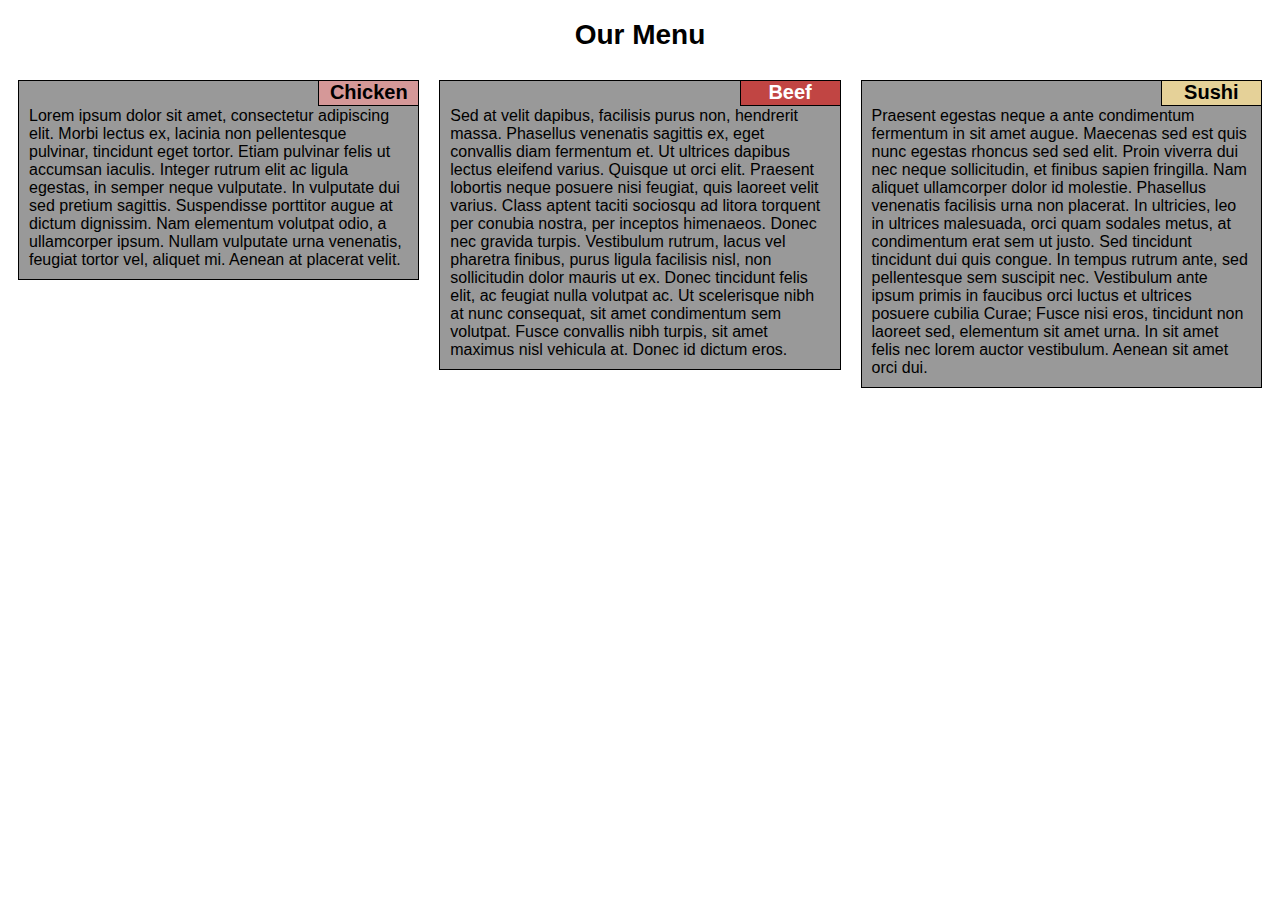
<file: semana2/index.html>
<!DOCTYPE html>
<html>
<head>
<meta charset="utf-8">
<meta name="viewport" content="width=device-width, initial-scale=1">
  	<title>Exercício 2</title>
    <link rel="stylesheet" href="css/styles.css">
</head>
<body>
<h1>Our Menu</h1>

<div class="row">
  <div class="col-lg-4 col-md-6 col-sm-12">
    <div class="container">
      <h2 class="subtitulo" id="subtitulo1">Chicken</h2>
      <p>Lorem ipsum dolor sit amet, consectetur adipiscing elit. Morbi lectus ex, lacinia non pellentesque pulvinar, tincidunt eget tortor. Etiam pulvinar felis ut accumsan iaculis. Integer rutrum elit ac ligula egestas, in semper neque vulputate. In vulputate dui sed pretium sagittis. Suspendisse porttitor augue at dictum dignissim. Nam elementum volutpat odio, a ullamcorper ipsum. Nullam vulputate urna venenatis, feugiat tortor vel, aliquet mi. Aenean at placerat velit.</p>
    </div>
  </div>
  <div class="col-lg-4 col-md-6 col-sm-12">
    <div class="container">
      <h2 class="subtitulo" id="subtitulo2">Beef</h2>
      <p>Sed at velit dapibus, facilisis purus non, hendrerit massa. Phasellus venenatis sagittis ex, eget convallis diam fermentum et. Ut ultrices dapibus lectus eleifend varius. Quisque ut orci elit. Praesent lobortis neque posuere nisi feugiat, quis laoreet velit varius. Class aptent taciti sociosqu ad litora torquent per conubia nostra, per inceptos himenaeos. Donec nec gravida turpis. Vestibulum rutrum, lacus vel pharetra finibus, purus ligula facilisis nisl, non sollicitudin dolor mauris ut ex. Donec tincidunt felis elit, ac feugiat nulla volutpat ac. Ut scelerisque nibh at nunc consequat, sit amet condimentum sem volutpat. Fusce convallis nibh turpis, sit amet maximus nisl vehicula at. Donec id dictum eros.</p>
    </div>
  </div>
  <div class="col-lg-4 col-md-12 col-sm-12">
    <div class="container">
      <h2 class="subtitulo" id="subtitulo3">Sushi</h2>
      <p>Praesent egestas neque a ante condimentum fermentum in sit amet augue. Maecenas sed est quis nunc egestas rhoncus sed sed elit. Proin viverra dui nec neque sollicitudin, et finibus sapien fringilla. Nam aliquet ullamcorper dolor id molestie. Phasellus venenatis facilisis urna non placerat. In ultricies, leo in ultrices malesuada, orci quam sodales metus, at condimentum erat sem ut justo. Sed tincidunt tincidunt dui quis congue. In tempus rutrum ante, sed pellentesque sem suscipit nec. Vestibulum ante ipsum primis in faucibus orci luctus et ultrices posuere cubilia Curae; Fusce nisi eros, tincidunt non laoreet sed, elementum sit amet urna. In sit amet felis nec lorem auctor vestibulum. Aenean sit amet orci dui.</p>
    </div>
  </div>
</div>
</body>
</html>
</file>
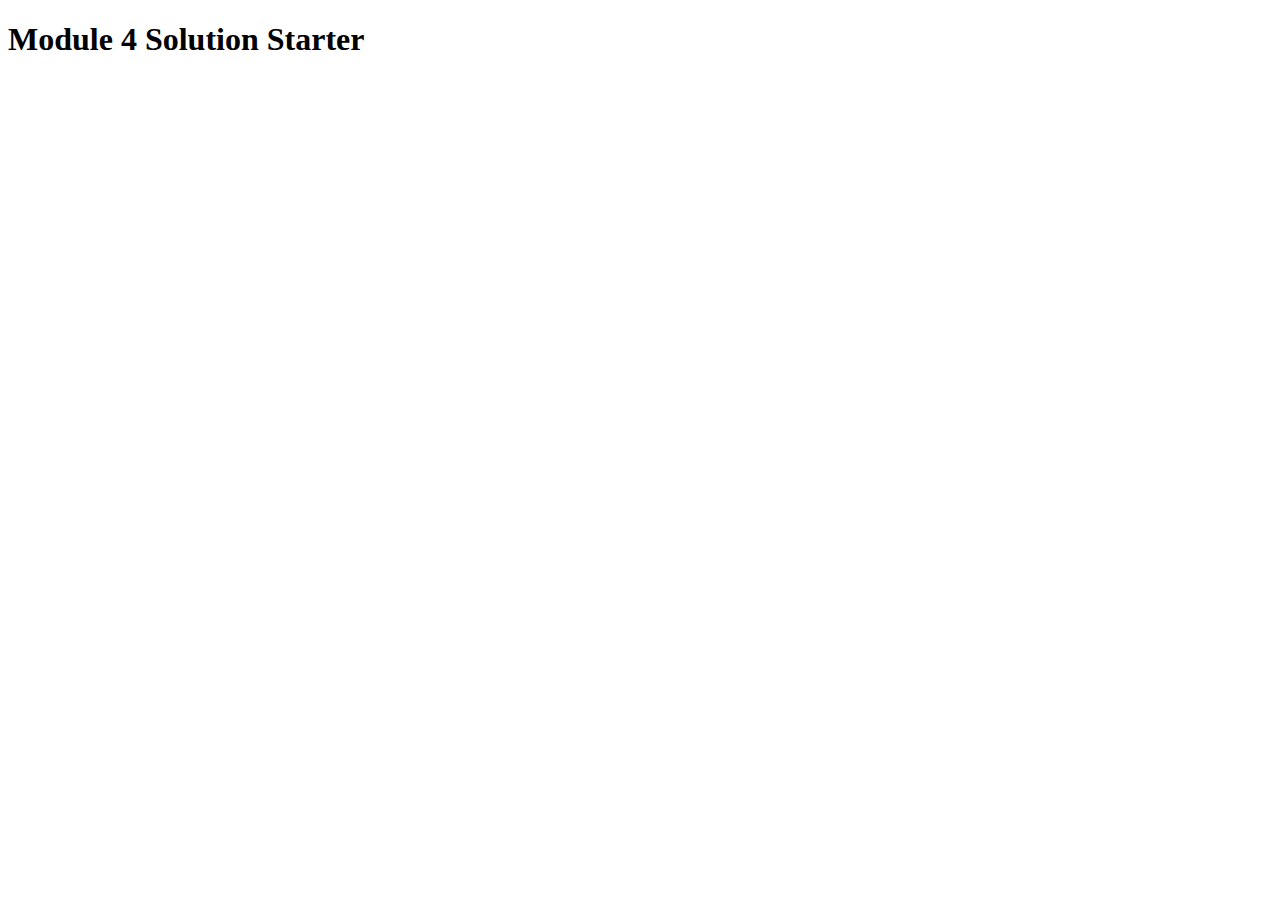
<file: semana4/index.html>
<!DOCTYPE html>
<html>
<head>
  <meta charset="utf-8">
  <title>Module 4 Solution Starter</title>
  <script src="SpeakHello.js"></script>
  <script src="SpeakGoodBye.js"></script>
  <script src="script.js"></script>
</head>
<body>
  <h1>Module 4 Solution Starter</h1>
</body>
</html>
</file>
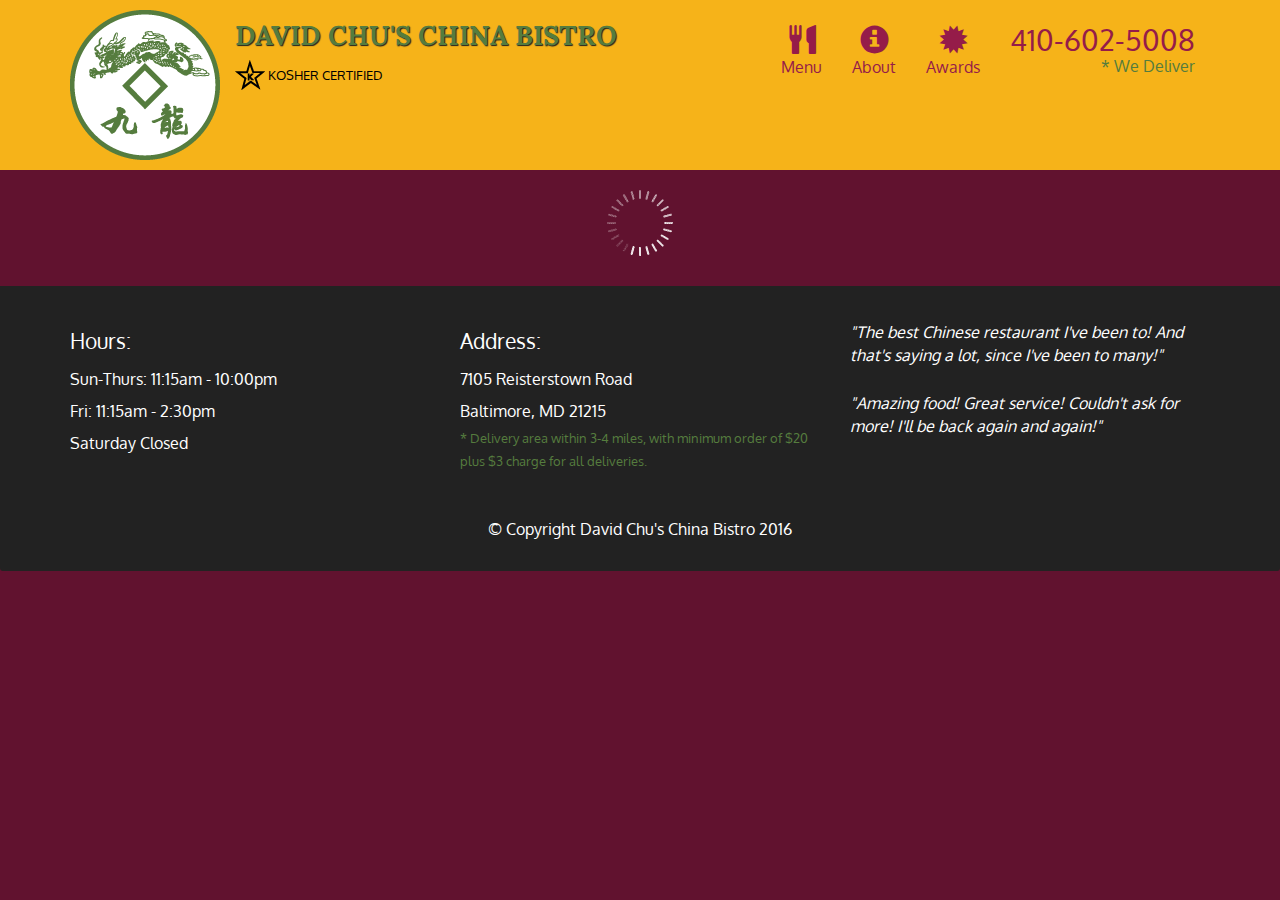
<file: semana5/index.html>
<!doctype html>
<html lang="en">
  <head>
    <meta charset="utf-8">
    <meta http-equiv="X-UA-Compatible" content="IE=edge">
    <meta name="viewport" content="width=device-width, initial-scale=1">
    <title>David Chu's China Bistro</title>
    <link rel="stylesheet" href="css/bootstrap.min.css">
    <link rel="stylesheet" href="css/styles.css">
    <link href='https://fonts.googleapis.com/css?family=Oxygen:400,300,700' rel='stylesheet' type='text/css'>
    <link href='https://fonts.googleapis.com/css?family=Lora' rel='stylesheet' type='text/css'>
  </head>
<body>
  <header>
    <nav id="header-nav" class="navbar navbar-default">
      <div class="container">
        <div class="navbar-header">
          <a href="index.html" class="pull-left visible-md visible-lg">
            <div id="logo-img" alt="Logo image"></div>
          </a>

          <div class="navbar-brand">
            <a href="index.html"><h1>David Chu's China Bistro</h1></a>
            <p>
              <img src="images/star-k-logo.png" alt="Kosher certification">
              <span>Kosher Certified</span>
            </p>
          </div>

          <button id="navbarToggle" type="button" class="navbar-toggle collapsed" data-toggle="collapse" data-target="#collapsable-nav" aria-expanded="false">
            <span class="sr-only">Toggle navigation</span>
            <span class="icon-bar"></span>
            <span class="icon-bar"></span>
            <span class="icon-bar"></span>
          </button>
        </div>
        
        <div id="collapsable-nav" class="collapse navbar-collapse">
           <ul id="nav-list" class="nav navbar-nav navbar-right">
            <li id="navHomeButton" class="visible-xs active">
              <a href="index.html">
                <span class="glyphicon glyphicon-home"></span> Home</a>
            </li>
            <li id="navMenuButton">
              <a href="#" onclick="$dc.loadMenuCategories();">
                <span class="glyphicon glyphicon-cutlery"></span><br class="hidden-xs"> Menu</a>
            </li>
            <li>
              <a href="#">
                <span class="glyphicon glyphicon-info-sign"></span><br class="hidden-xs"> About</a>
            </li>
            <li>
              <a href="#">
                <span class="glyphicon glyphicon-certificate"></span><br class="hidden-xs"> Awards</a>
            </li>
            <li id="phone" class="hidden-xs">
              <a href="tel:410-602-5008">
                <span>410-602-5008</span></a><div>* We Deliver</div>
            </li>
          </ul><!-- #nav-list -->
        </div><!-- .collapse .navbar-collapse -->
      </div><!-- .container -->
    </nav><!-- #header-nav -->
  </header>

  <div id="call-btn" class="visible-xs">
    <a class="btn" href="tel:410-602-5008">
    <span class="glyphicon glyphicon-earphone"></span>
    410-602-5008
    </a>
  </div>
  <div id="xs-deliver" class="text-center visible-xs">* We Deliver</div>

  <div id="main-content" class="container"></div>

  <footer class="panel-footer">
    <div class="container">
      <div class="row">
        <section id="hours" class="col-sm-4">
          <span>Hours:</span><br>
          Sun-Thurs: 11:15am - 10:00pm<br>
          Fri: 11:15am - 2:30pm<br>
          Saturday Closed
          <hr class="visible-xs">
        </section>
        <section id="address" class="col-sm-4">
          <span>Address:</span><br>
          7105 Reisterstown Road<br>
          Baltimore, MD 21215
          <p>* Delivery area within 3-4 miles, with minimum order of $20 plus $3 charge for all deliveries.</p>
          <hr class="visible-xs">
        </section>
        <section id="testimonials" class="col-sm-4">
          <p>"The best Chinese restaurant I've been to! And that's saying a lot, since I've been to many!"</p>
          <p>"Amazing food! Great service! Couldn't ask for more! I'll be back again and again!"</p>
        </section>
      </div>
      <div class="text-center">&copy; Copyright David Chu's China Bistro 2016</div>
    </div>
  </footer>

  <!-- jQuery (Bootstrap JS plugins depend on it) -->
  <script src="js/jquery-2.1.4.min.js"></script>
  <script src="js/bootstrap.min.js"></script>
  <script src="js/ajax-utils.js"></script>
  <script src="js/script.js"></script>
</body>
</html>
</file>
<file: semana2/css/styles.css>
* {
  box-sizing: border-box;
  font-family: Arial, Helvetica, sans-serif;
}

h1{
  text-align: center;
  font-size: 1.75em;
}

.container {
  background-color: #999999;
  border: 1px solid black;
  margin: 10px;
}

p{
  padding-top: 15px;
  padding: 10px;
  margin-bottom: 0px;
}

.subtitulo {
    width: 100px;
    height: 25px;
    margin: 0px;
    text-align: center;
    float: right;
    border-bottom: 1px solid black;
    border-left: 1px solid black;
    font-size: 1.25em;
}

#subtitulo1 {
  background-color: #d59898;
}
#subtitulo2 {
  background-color: #c14543;
  color: white;
}
#subtitulo3 {
  background-color: #e5d198;
}

/* Simple Responsive Framework. */
.row {
  width: 100%;
  /* float:left;  entender melhor */
}

/********** DESKTOP **********/
@media (min-width: 992px) {
  .col-lg-1, .col-lg-2, .col-lg-3, .col-lg-4, .col-lg-5, .col-lg-6, .col-lg-7, .col-lg-8, .col-lg-9, .col-lg-10, .col-lg-11, .col-lg-12 {
    float: left;
  }
  .col-lg-1 {
    width: 8.33%;
  }
  .col-lg-2 {
    width: 16.66%;
  }
  .col-lg-3 {
    width: 25%;
  }
  .col-lg-4 {
    width: 33.33%;
  }
  .col-lg-5 {
    width: 41.66%;
  }
  .col-lg-6 {
    width: 50%;
  }
  .col-lg-7 {
    width: 58.33%;
  }
  .col-lg-8 {
    width: 66.66%;
  }
  .col-lg-9 {
    width: 74.99%;
  }
  .col-lg-10 {
    width: 83.33%;
  }
  .col-lg-11 {
    width: 91.66%;
  }
  .col-lg-12 {
    width: 100%;
  }
}

/********** TABLET **********/
@media (min-width: 768px) and (max-width: 991px) {
  .col-md-1, .col-md-2, .col-md-3, .col-md-4, .col-md-5, .col-md-6, .col-md-7, .col-md-8, .col-md-9, .col-md-10, .col-md-11, .col-md-12 {
    float: left;
  }
  .col-md-1 {
    width: 8.33%;
  }
  .col-md-2 {
    width: 16.66%;
  }
  .col-md-3 {
    width: 25%;
  }
  .col-md-4 {
    width: 33.33%;
  }
  .col-md-5 {
    width: 41.66%;
  }
  .col-md-6 {
    width: 50%;
  }
  .col-md-7 {
    width: 58.33%;
  }
  .col-md-8 {
    width: 66.66%;
  }
  .col-md-9 {
    width: 74.99%;
  }
  .col-md-10 {
    width: 83.33%;
  }
  .col-md-11 {
    width: 91.66%;
  }
  .col-md-12 {
    width: 100%;
  }
}

/********** CELULAR **********/
@media (max-width: 767px) {
  .col-sm-1, .col-sm-2, .col-sm-3, .col-sm-4, .col-sm-5, .col-sm-6, .col-sm-7, .col-sm-8, .col-sm-9, .col-sm-10, .col-sm-11, .col-sm-12 {
    float: left;
  }
  .col-sm-1 {
    width: 8.33%;
  }
  .col-sm-2 {
    width: 16.66%;
  }
  .col-sm-3 {
    width: 25%;
  }
  .col-sm-4 {
    width: 33.33%;
  }
  .col-sm-5 {
    width: 41.66%;
  }
  .col-sm-6 {
    width: 50%;
  }
  .col-sm-7 {
    width: 58.33%;
  }
  .col-sm-8 {
    width: 66.66%;
  }
  .col-sm-9 {
    width: 74.99%;
  }
  .col-sm-10 {
    width: 83.33%;
  }
  .col-sm-11 {
    width: 91.66%;
  }
  .col-sm-12 {
    width: 100%;
  }
}
</file>
<file: semana5/css/styles.css>
body {
  font-size: 16px;
  color: #fff;
  background-color: #61122f;
  font-family: 'Oxygen', sans-serif;
}

/** HEADER **/
#header-nav {
  background-color: #f6b319;
  border-radius: 0;
  border: 0;
}

#logo-img {
  background: url('../images/restaurant-logo_large.png') no-repeat;
  width: 150px;
  height: 150px;
  margin: 10px 15px 10px 0;
}

.navbar-brand {
  padding-top: 25px;
}
.navbar-brand h1 { /* Restaurant name */
  font-family: 'Lora', serif;
  color: #557c3e;
  font-size: 1.5em;
  text-transform: uppercase;
  font-weight: bold;
  text-shadow: 1px 1px 1px #222;
  margin-top: 0;
  margin-bottom: 0;
  line-height: .75;
}
.navbar-brand a:hover, .navbar-brand a:focus {
  text-decoration: none;
}
.navbar-brand p { /* Kosher cert */
  color: #000;
  text-transform: uppercase;
  font-size: .7em;
  margin-top: 15px;
}
.navbar-brand p span { /* Star-K */
  vertical-align: middle;
}

#nav-list {
  margin-top: 10px;
}
#nav-list a {
  color: #951C49;
  text-align: center;
}
#nav-list a:hover {
  background: #E7E7E7;
}
#nav-list a span {
  font-size: 1.8em;
}

#phone {
  margin-top: 5px;
}
#phone a { /* Phone number */
  text-align: right;
  padding-bottom: 0;
}
#phone div { /* We Deliver */
  color: #557c3e;
  text-align: right;
  padding-right: 15px;
}

.navbar-header button.navbar-toggle, .navbar-header .icon-bar {
  border: 1px solid #61122f;
}
.navbar-header button.navbar-toggle {
  clear: both;
  margin-top: -30px;
}
/* END HEADER */

/* FOOTER */
.panel-footer {
  margin-top: 30px;
  padding-top: 35px;
  padding-bottom: 30px;
  background-color: #222;
  border-top: 0;
}
.panel-footer div.row {
  margin-bottom: 35px;
}
#hours, #address {
  line-height: 2;
}
#hours > span, #address > span {
  font-size: 1.3em;
}
#address p {
  color: #557c3e;
  font-size: .8em;
  line-height: 1.8;
}
#testimonials {
  font-style: italic;
}
#testimonials p:nth-child(2) {
  margin-top: 25px;
}
/* END FOOTER */



/* HOME PAGE */
.container .jumbotron {
  box-shadow: 0 0 50px #3F0C1F;
  border: 2px solid #3F0C1F;
}

#menu-tile, #specials-tile, #map-tile {
  height: 250px;
  width: 100%;
  margin-bottom: 15px;
  position: relative;
  border: 2px solid #3F0C1F;
  overflow: hidden;
}
#menu-tile:hover, #specials-tile:hover, #map-tile:hover {
  box-shadow: 0 1px 5px 1px #cccccc;
}
#menu-tile {
  background: url('../images/menu-tile.jpg') no-repeat;
  background-position: center;
}
#specials-tile {
  background: url('../images/specials-tile.jpg') no-repeat;
  background-position: center;
}
#menu-tile span, #specials-tile span, #map-tile span {
  position: absolute;
  bottom: 0;
  right: 0;
  width: 100%;
  text-align: center;
  font-size: 1.6em;
  text-transform: uppercase;
  background-color: #000;
  color: #fff;
  opacity: .8;
}
/* END HOME PAGE */

/* MENU CATEGORIES PAGE */
.category-tile { 
  position: relative;
  border: 2px solid #3F0C1F;
  overflow: hidden;
  width: 200px;
  height: 200px;
  margin: 0 auto 15px;
}
.category-tile span {
  position: absolute;
  bottom: 0;
  right: 0;
  width: 100%;
  text-align: center;
  font-size: 1.2em;
  text-transform: uppercase;
  background-color: #000;
  color: #fff;
  opacity: .8;
}
.category-tile:hover {
  box-shadow: 0 1px 5px 1px #cccccc;
}

#menu-categories-title + div {
  margin-bottom: 50px;
}
/* END MENU CATEGORIES PAGE */

/* SINGLE CATEGORY PAGE */
.menu-item-tile {
  margin-bottom: 25px;
}
.menu-item-tile hr {
  width: 80%;
}
.menu-item-tile .menu-item-price {
  font-size: 1.1em;
  text-align: right;
  margin-top: -15px;
  margin-right: -15px;
}
.menu-item-tile .menu-item-price span {
  font-size: .6em;
}
.menu-item-photo {
  position: relative;
  border: 2px solid #3F0C1F; 
  overflow: hidden;
  padding: 0;
  margin-right: -15px;
  margin-left: auto;
  margin-bottom: 20px;
  max-width: 250px;
}
.menu-item-photo div {
  position: absolute;
  bottom: 0;
  right: 0;
  width: 80px;
  background-color: #557c3e;
  text-align: center;
}
.menu-item-description {
  padding-right: 30px;
}
h3.menu-item-title {
  margin: 0 0 10px;
}
.menu-item-details {
  font-size: .9em;
  font-style: italic;
}
/* END SINGLE CATEGORY PAGE */


/********** Large devices only **********/
@media (min-width: 1200px) {
  .container .jumbotron {
    background: url('../images/jumbotron_1200.jpg') no-repeat;
    height: 675px;
  }
}

/********** Medium devices only **********/
@media (min-width: 992px) and (max-width: 1199px) {
  /* Header */
  #logo-img {
    background: url('../images/restaurant-logo_medium.png') no-repeat;
    width: 100px;
    height: 100px;
    margin: 5px 5px 5px 0;
  }
  /* End Header */

  /* Home Page */
  .container .jumbotron {
    background: url('../images/jumbotron_992.jpg') no-repeat;
    height: 558px;
  }
  /* End Home Page */
}

/********** Small devices only **********/
@media (min-width: 768px) and (max-width: 991px) {
  /* Home Page */
  .container .jumbotron {
    background: url('../images/jumbotron_768.jpg') no-repeat;
    height: 432px;
  }
  /* End Home Page */
}

/********** Extra small devices only **********/
@media (max-width: 767px) {
  /* Header */
  .navbar-brand {
    padding-top: 10px;
    height: 80px;
  }
  .navbar-brand h1 { /* Restaurant name */
    padding-top: 10px;
    font-size: 5vw; /* 1vw = 1% of viewport width */
  }
  .navbar-brand p { /* Kosher cert */
    font-size: .6em;
    margin-top: 12px;
  }
  .navbar-brand p img { /* Star-K */
    height: 20px;
  }

  #collapsable-nav a { /* Collapsed nav menu text */
    font-size: 1.2em;
  }
  #collapsable-nav a span { /* Collapsed nav menu glyph */
    font-size: 1em;
    margin-right: 5px;
  }

  #call-btn > a {
    font-size: 1.5em;
    display: block;
    margin: 0 20px;
    padding: 10px;
    border: 2px solid #fff;
    background-color: #f6b319;
    color: #951c49;
  }
  #xs-deliver {
    margin-top: 5px;
    font-size: .7em;
    letter-spacing: .1em;
    text-transform: uppercase;
  }
  /* End Header */

  /* Footer */
  .panel-footer section {
    margin-bottom: 30px;
    text-align: center;
  }
  .panel-footer section:nth-child(3) {
    margin-bottom: 0; /* margin already exists on the whole row */
  }
  .panel-footer section hr {
    width: 50%;
  }
  /* End Footer */

  /* Home Page */
  .container .jumbotron {
    margin-top: 30px;
    padding: 0;
  }
  #menu-tile, #specials-tile {
    width: 360px;
    margin: 0 auto 15px;
  }

  .menu-item-photo {
    margin-right: auto;
  }
  .menu-item-tile .menu-item-price {
    text-align: center;
  }
  .menu-item-description {
    text-align: center;;
  }
}


/********** Super extra small devices Only :-) (e.g., iPhone 4) **********/
@media (max-width: 479px) {
  /* Header */
  .navbar-brand h1 { /* Restaurant name */
    padding-top: 5px;
    font-size: 6vw;
  }
  /* End Header */
  
  /* Home page */
  #menu-tile, #specials-tile {
    width: 280px;
    margin: 0 auto 15px;
  }

  .col-xxs-12 {
    position: relative;
    min-height: 1px;
    padding-right: 15px;
    padding-left: 15px;
    float: left;
    width: 100%;
  }
}
</file>
